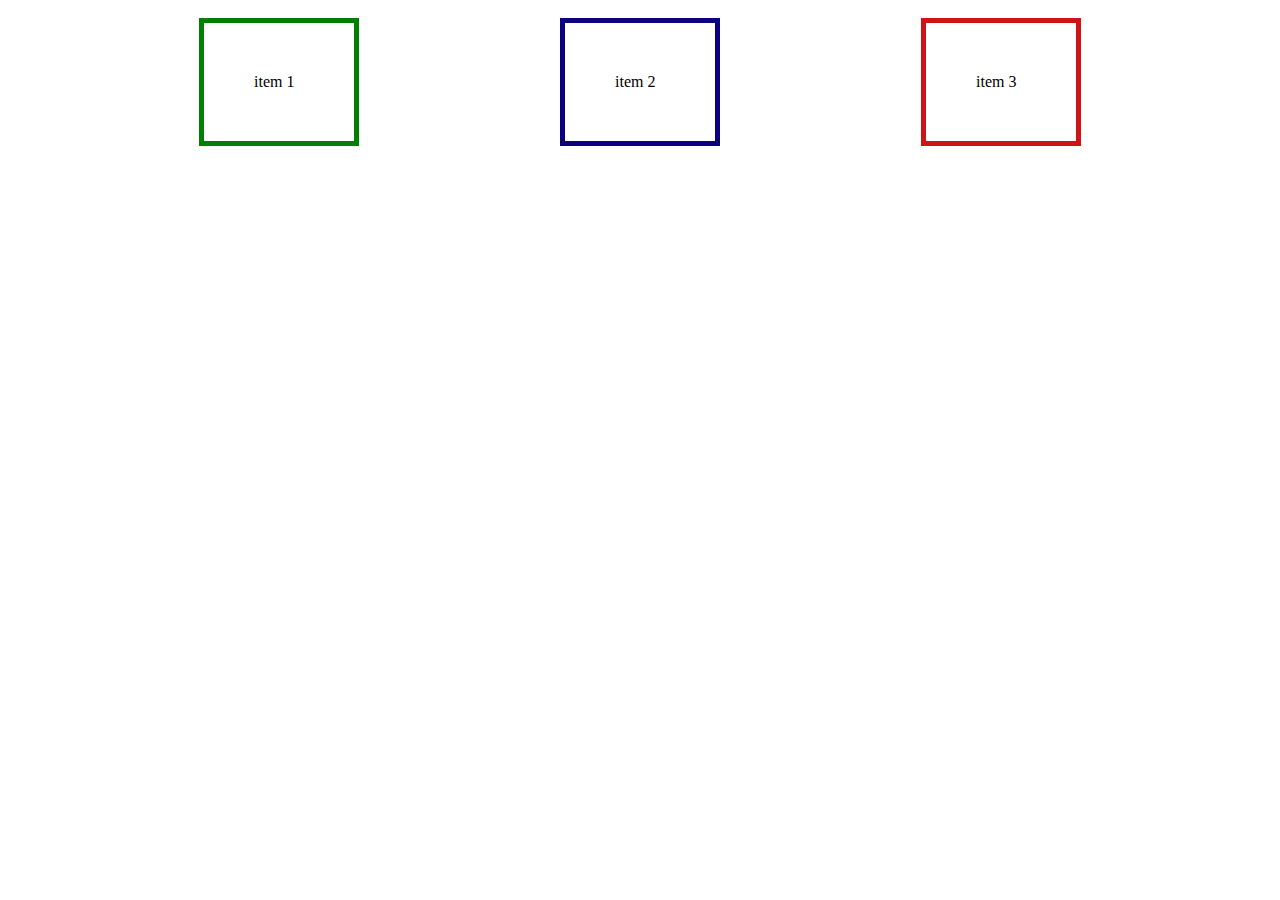
<file: practice/index.html>
<!DOCTYPE html>
<html lang="en">
<head>
    <meta charset="UTF-8">
    <meta name="viewport" content="width=device-width, initial-scale=1.0">
    <link rel="Stylesheet" href="practice/style.css">
    <title>Document</title> 
</head>
<body>
    <div class="container">
        <div class="box1"> item 1</div>
        <div class="box2"> item 2</div>
        <div class="box3"> item 3</div>
    </div>
</body>
</html>
</file>
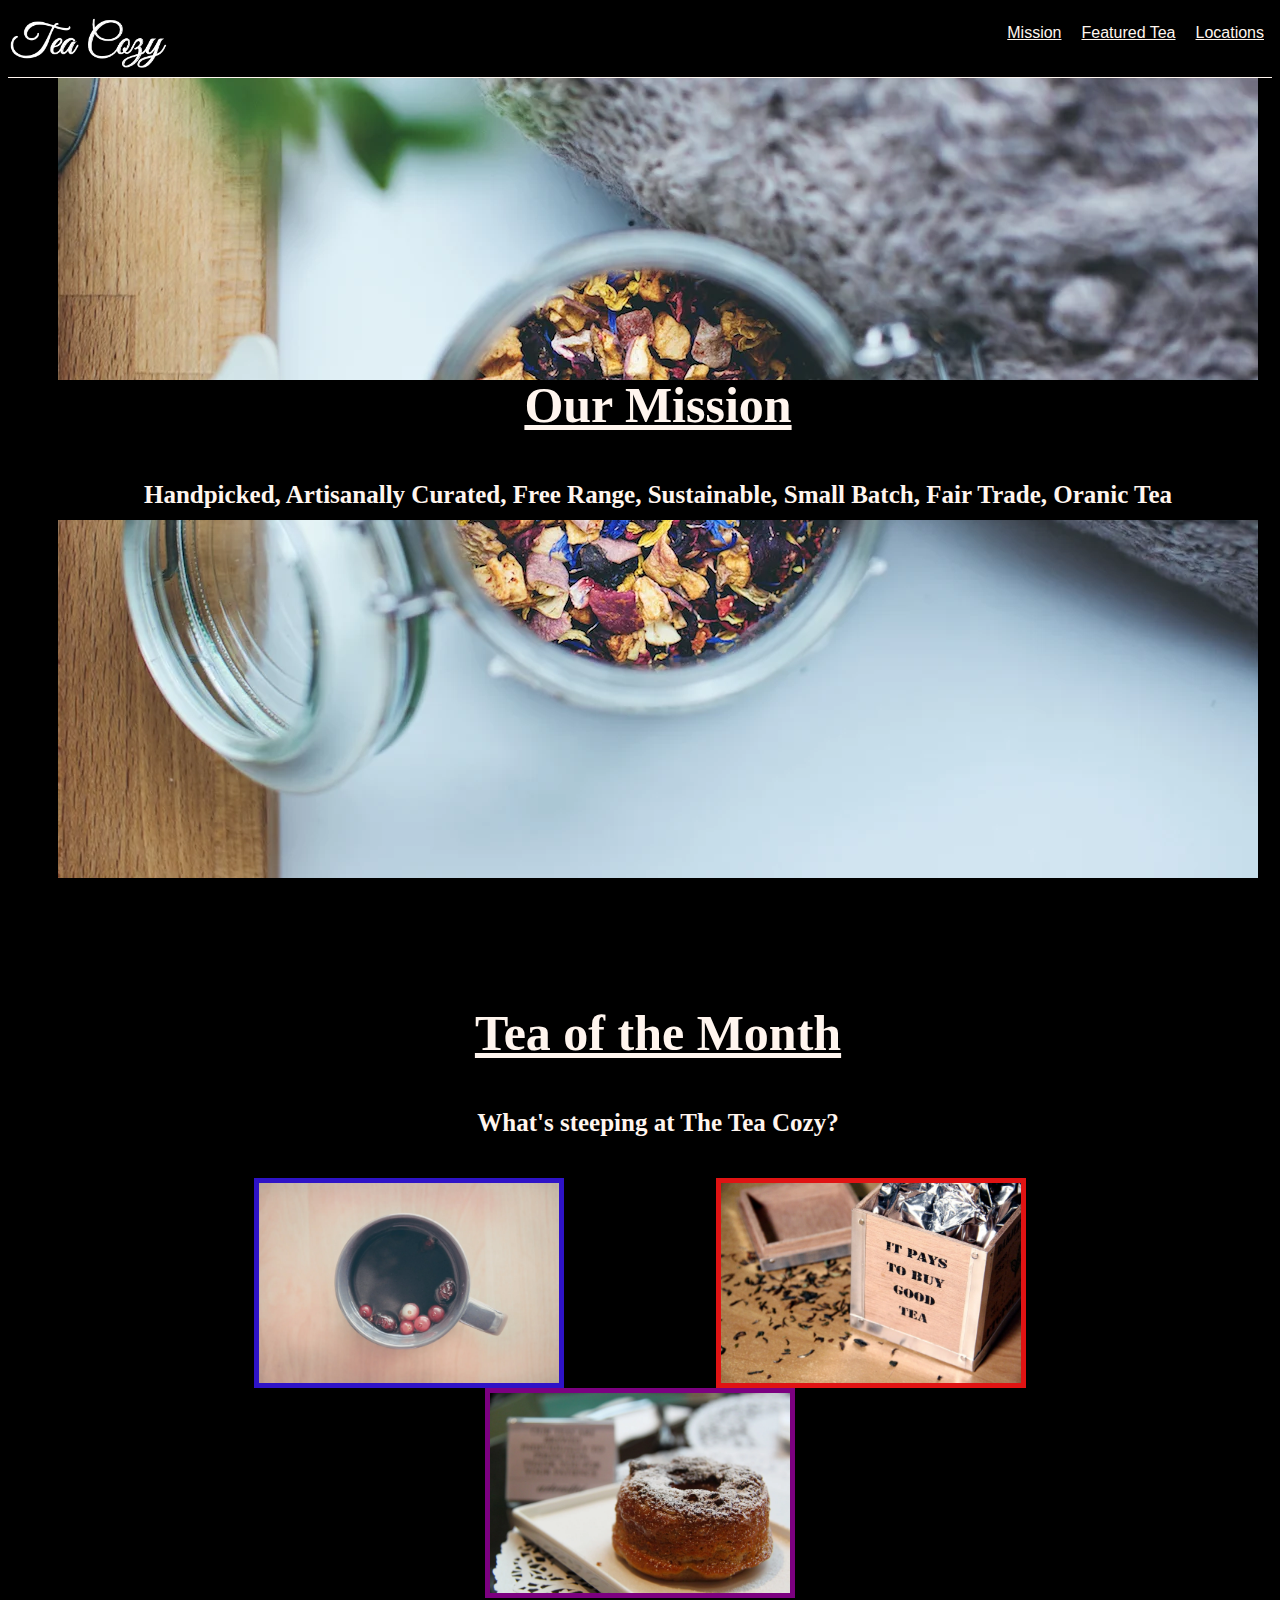
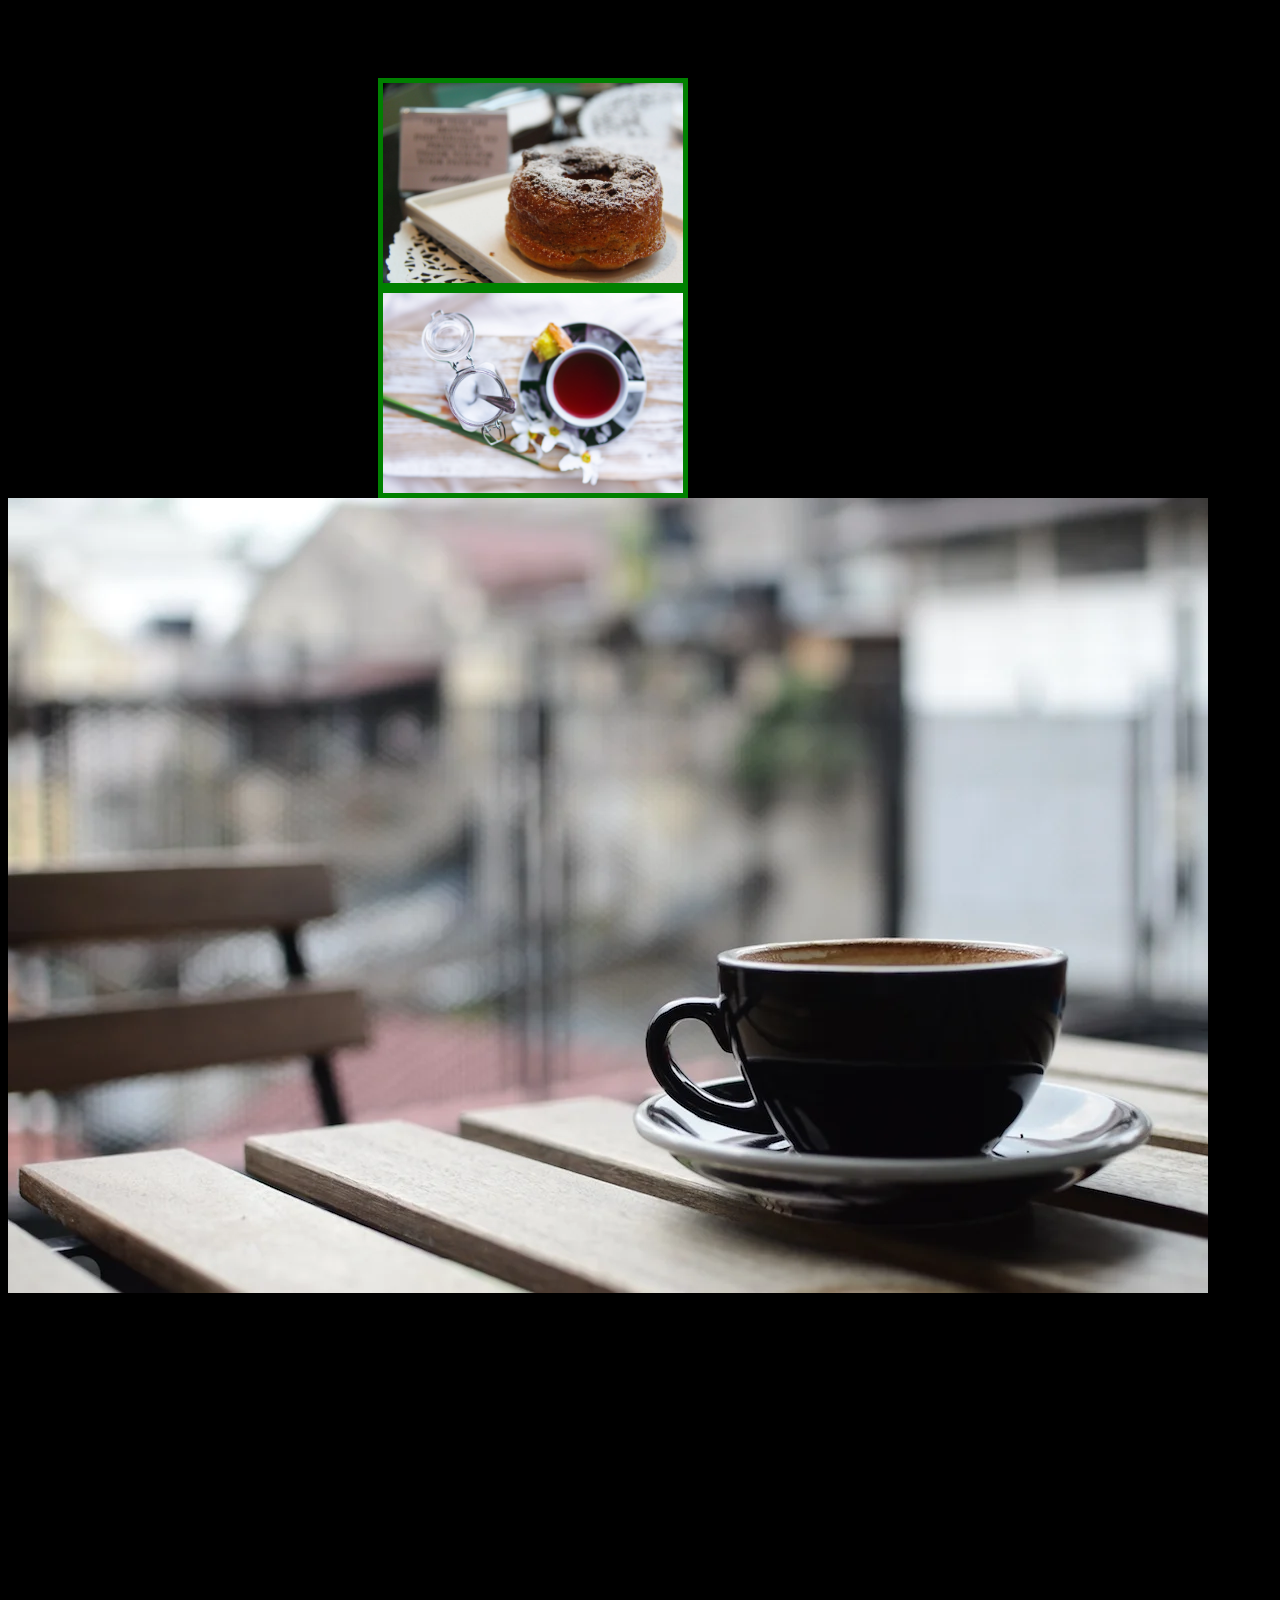
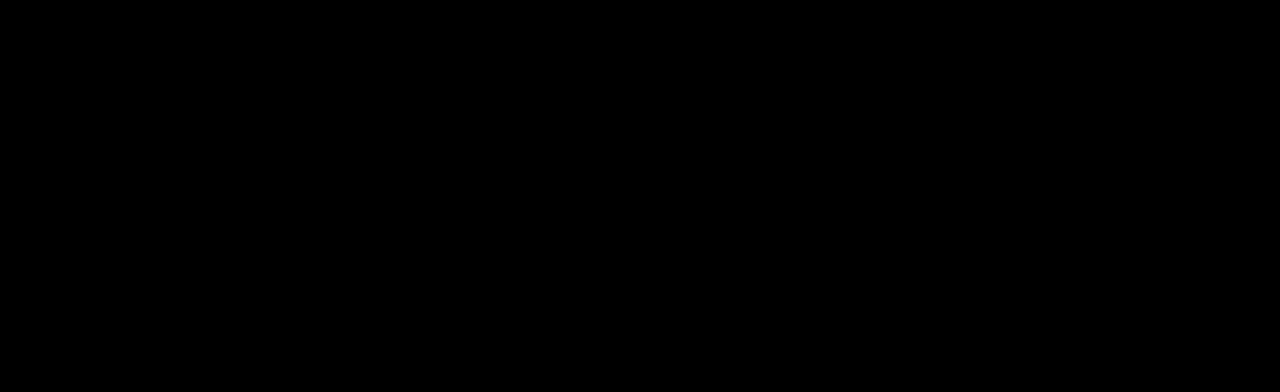
<file: Project Tea Cozy/index.html>
<!DOCTYPE html>
<html lang="en">
<head>
    <meta charset="UTF-8">
    <meta name="viewport" content="width=device-width, initial-scale=1.0">
    <title>Tea Cozy</title>
    <link rel="stylesheet"  href="style.css">
</head>
<body class="body">
    <header class="header">
    
      
        <img src="/Project Tea Cozy/img-tea-cozy-logo.webp" alt="tea cozy logo " class="logo">
        <nav>
            <ul class="header-link">
            <li><a href="#">Mission</a> </li>
            <li><a href="#">Featured Tea</a></li>
            <li><a href="#">Locations</a></li>
            </ul>
        </nav>
    </header>
  <section class="first">
    <div class="image-container">
        <img src="/Project Tea Cozy/img-mission-background.webp" alt="open jar" class="background">
       
        <div class="middleLine">
            <h2 class="h2">Our Mission</h2>
            <h4 class="h4">Handpicked, Artisanally Curated, Free Range, Sustainable, Small Batch, Fair Trade, Oranic Tea</h4> 
        </div>
  
    </div>
    
  </section> 

  <section class="second">
    <div class="lovedTea">
        <h2 class="h2">Tea of the Month</h2>
        <h4 class="h4">What's steeping at The Tea Cozy? </h4>
    </div>
    
    <div class="container1">
        <div class="box1"> <img src="img-berryblitz.webp" alt="tea in a cup" class="pic1"></div>
        <div class="box2"> <img src="img-spiced-rum.webp" alt="" class="pic2"></div>
        <div class="box3"> <img src="img-donut.webp" alt="" class="pic3"></div>
        
    </div>
    <div class="container2">
        <div class="box4"> <img src="img-donut.webp" alt="" class="pic4"></div>
        <div class="box5"> <img src="img-bedford-bizarre.webp" alt="" class="pic5"></div>
    </div>
    

    </section>
    <section class="third">
        <div class="image-container1">
            <img src="img-locations-background.webp" alt="cup of coffee on a table" class="background2">
            <div class="overlay-text">Locations</div>
            <div class="bigbox">
                <div class="boxbox1"><h3>Downtown</h3><h4>384 West 4th St</h4><h4>Suite 10B</h4><h4>Portland, Maine</h4></div>
                <div class="boxbox2"><h3>East Bayside</h3><h4>3433 Phisherman's Avenue</h4><h4>(Northwest Coner)</h4><h4>Portland, Maine</h4></div>
                <div class="boxbox3"><h3>Oakdale</h3><h4>515 Crescent Avenue</h4><h4>Second Floor</h4><h4>Portland, Maine</h4></div>
            </div>
           
            
      
        </div>
        <div class="fourth">
            <h1 class="fourth1">The Tea Cozy</h1>
            <h5 class="fourth2">contact@theteacozy.com</h5>
            <h6 class="fourth3">917-555-8904</h6>
            <h5 class="fourth4">copyright The Tea Cozy 2023</h5>
           
        </div>
        
        
      </section> 

    

    
    
 
  
</body>
</html>
</file>
<file: practice/practice/style.css>
h2{
    color: blue;
}
.box1{
    width: 50px;
  border: 5px solid green;
  padding: 50px;
  margin: 10px;

}
.box2{
    width: 50px;
    border: 5px solid rgb(13, 0, 128);
    padding: 50px;
    margin: 10px;
}
.box3{
    width: 50px;
  border: 5px solid rgb(206, 20, 20);
  padding: 50px;
  margin: 10px;
  
}

.container{
    display: flex;
    justify-content:space-evenly;
    align-items: baseline;
   
}
</file>
<file: Project Tea Cozy/style.css>
.body{
    background-color: black;
}
.header{
    background-color: black;
    height: 69px; 
    border-bottom: 1px solid seashell;
}
.logo{
    height: 50px;
    width: fit-content;
    position: absolute;
    left: 10px;
    margin-top: 10px;
}
.header-link{
    display: flex;
    position: absolute;
    right: 16px;
    top: 8px;
    gap: 20px;
    text-decoration: underline;
    font-family: Arial, Helvetica, sans-serif;
}
nav ul li a:hover{
    color:blue
}
nav ul li a {
    color:seashell;
   
}
.first{
   
   height: 700px;
   margin-left: 50px;
   margin-right: 50px;
   width: 1200px;
   margin-bottom: 200px;
 
}
.middleLine{
    background-color: rgb(0, 0, 0);
    display: flex;
    position: absolute;
    top:380px;
    width: 1200px;
    height: 140px;
    align-items: center;
    justify-content: center;
  
}
.h2{
    color: seashell;
    text-decoration: underline;
    display: inline-flex;
    position: absolute;
    padding-bottom: 90px;
    font-size: 50px;
 
}
.h4{
    color: seashell;
    padding-top: 90px;
    font-size: 25px;
}


/*SECTION 2*/
.lovedTea{
    background-color: black;
    display: flex;
    width:1000px ;
    height: 200px;
    margin-left: 150px;
    margin-right: 120px;
    align-items: center;
    justify-content: center;
}
.box1{
    width: 300px;
    height: 200px;
  border: 5px solid rgb(46, 19, 199);



}
.pic1{
    width: 300px;
    height: 200px;   
}
.pic2{
    width: 300px;
    height: 200px;
}
.pic3{
    width: 300px;
    height: 200px;
}
.box2{
    width: 300px;
    height: 200px;
  border: 5px solid rgb(224, 19, 19);
  

}
.box3{
    width: 300px;
    height: 200px;
  border: 5px solid rgb(124, 0, 128);
 

}
.box4{
    width: 300px;
    height: 200px;
  border: 5px solid green;
  
 

}
.box5{
    width: 300px;
    height: 200px;
  border: 5px solid green;
 

}
.pic4{
    width: 300px;
    height: 200px;
}
.pic5{
    width: 300px;
    height: 200px;
}

.container1{
    padding-left: 170px;
    padding-right: 170px;
    display: flex;
    flex-direction: row;
    justify-content:space-around;
    align-items: baseline;
    flex-wrap: wrap;
}

.container2{
    padding-top: 80px;
    padding-left: 370px;
    padding-right: 370px;
    display: flex;
    flex-direction: row;
    justify-content: space-between;
    flex-wrap: wrap;
    align-items: center;
    
}
</file>
